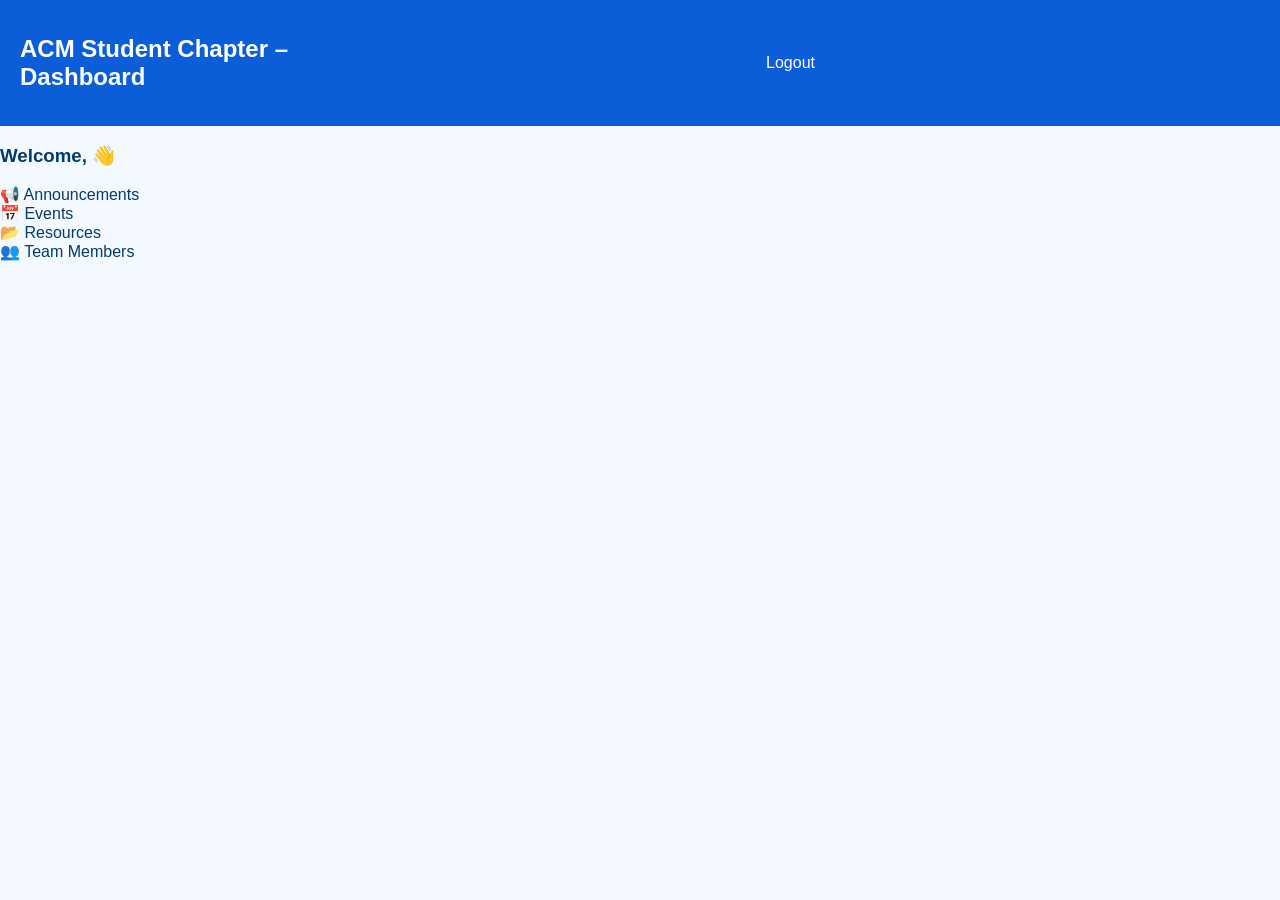
<file: dashboard.html>
<!DOCTYPE html>
<html lang="en">
<head>
  <meta charset="UTF-8">
  <title>ACM Dashboard</title>
  <link rel="stylesheet" href="style.css">
</head>
<body onload="checkLogin()">

  <nav class="navbar">
    <h2>ACM Student Chapter – Dashboard</h2>
    <button onclick="logout()">Logout</button>
  </nav>

  <div class="dashboard">
    <h3>Welcome, <span id="username"></span> 👋</h3>

    <div class="cards">
      <div class="card">📢 Announcements</div>
      <div class="card">📅 Events</div>
      <div class="card">📂 Resources</div>
      <div class="card">👥 Team Members</div>
    </div>
  </div>

  <script src="script.js"></script>
</body>
</html>
</file>
<file: style.css>
body {
  margin: 0;
  font-family: Arial, sans-serif;
  background: #f4f9ff;
  color: #033b6c;
}

/* HERO SECTION */
.hero {
  text-align: center;
  padding: 60px 20px;
  background: linear-gradient(135deg, #0b5ed7, #4fc3f7);
  color: white;
}

.logo {
  width: 140px;
  margin-bottom: 20px;
}

.count {
  font-size: 18px;
  margin-top: 10px;
}

/* SECTIONS */
.section {
  padding: 50px 10%;
}

.section h2 {
  text-align: center;
  margin-bottom: 30px;
  color: #0b5ed7;
}

/* TEAM IMAGE */
.team-img {
  width: 100%;
  max-width: 900px;
  display: block;
  margin: auto;
  border-radius: 12px;
}

/* LOGIN */
.login-box {
  max-width: 450px;
  margin: auto;
  background: white;
  padding: 30px;
  border-radius: 12px;
  box-shadow: 0 8px 25px rgba(0,0,0,0.1);
}

.row {
  display: flex;
  gap: 10px;
}

input {
  width: 100%;
  padding: 10px;
  margin: 10px 0;
}

button {
  width: 100%;
  padding: 12px;
  background: #0b5ed7;
  color: white;
  border: none;
  font-size: 16px;
  border-radius: 6px;
  cursor: pointer;
}

#error {
  color: red;
  margin-top: 10px;
  text-align: center;
}

/* NAVBAR */
.navbar {
  background: #0b5ed7;
  color: white;
  padding: 15px 20px;
  display: flex;
  justify-content: space-between;
  align-items: center;
}

/* ===============================
   DASHBOARD & CARD HELPERS
   =============================== */

.page-center {
  min-height: calc(100vh - 70px);
  display: flex;
  flex-direction: column;
  justify-content: center;
  align-items: center;
  gap: 20px;
}

/* Small logo when needed */
.logo.small {
  width: 80px;
}

/* DASHBOARD */
.card-btn {
  background: linear-gradient(135deg, #0b5ed7, #4fc3f7);
  border: none;
  padding: 14px 22px;
  border-radius: 12px;
  color: white;
  cursor: pointer;
}

.member-info {
  background: white;
  padding: 15px 25px;
  border-radius: 10px;
}

.button-group {
  display: flex;
  flex-direction: column;
  gap: 15px;
  width: 320px;
}

/* MEMBERSHIP CARD */
.membership-card {
  width: 320px;
  background: linear-gradient(135deg, #0b5ed7, #4fc3f7);
  color: white;
  padding: 25px;
  border-radius: 18px;
  text-align: center;
}

.card-details {
  background: rgba(255,255,255,0.15);
  padding: 15px;
  border-radius: 10px;
  margin: 15px 0;
}

.download-buttons {
  display: flex;
  gap: 15px;
}
</file>
